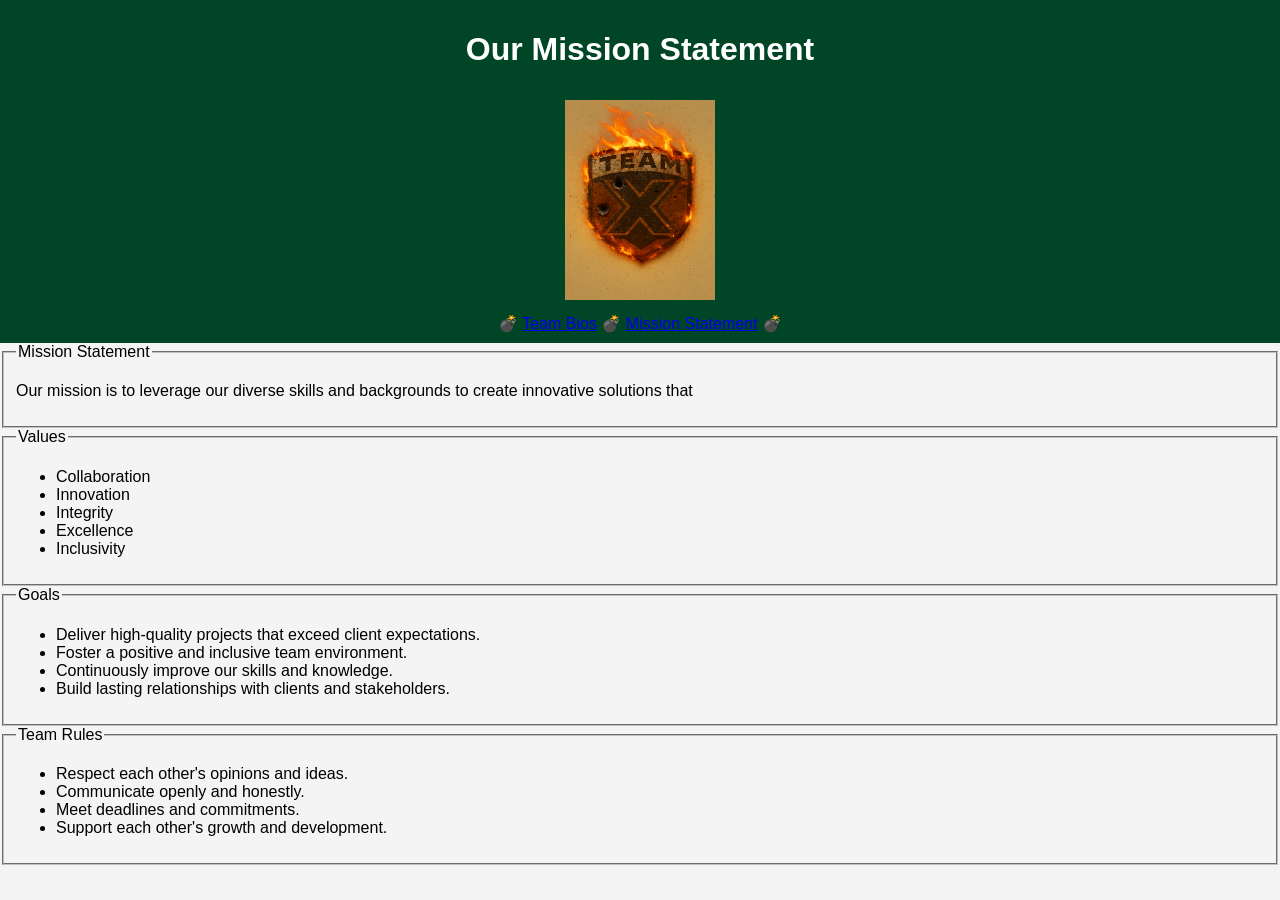
<file: mission.html>
<!DOCTYPE html>
<html lang="en">
<head>
    <meta charset="UTF-8">
    <meta name="viewport" content="width=device-width, initial-scale=1.0">
    <title>Team X - Mission Statment</title>
    <link rel="stylesheet" href="styles.css"> <!-- Link to external CSS file -->
</head>
<body>
    <header>
        <h1>Our Mission Statement</h1>
        <!-- Example team logo -->
        <img src="img/TeamXLogo.png" alt="Team Logo" class="team-logo" width="200" height="200">

        <!-- Navigation menu to switch between sections -->
        <nav>
       💣  <a href="index.html">Team Bios</a> 💣
            <a href="mission.html">Mission Statement</a> 💣
        </nav>
    </header>
    <main>
        <fieldset>
            <legend>Mission Statement</legend>
            <p>Our mission is to leverage our diverse skills and backgrounds to create innovative solutions that
        </fieldset>
        <fieldset>
            <legend>Values</legend>
            <ul>
                <li>Collaboration</li>
                <li>Innovation</li>
                <li>Integrity</li>
                <li>Excellence</li>
                <li>Inclusivity</li>
            </ul>
        </fieldset>
        <fieldset>
            <legend>Goals</legend>
            <ul>
                <li>Deliver high-quality projects that exceed client expectations.</li>
                <li>Foster a positive and inclusive team environment.</li>
                <li>Continuously improve our skills and knowledge.</li>
                <li>Build lasting relationships with clients and stakeholders.</li>
            </ul>
        </fieldset>
        <fieldset>
            <legend>Team Rules</legend>
            <ul>
                <li>Respect each other's opinions and ideas.</li>
                <li>Communicate openly and honestly.</li>
                <li>Meet deadlines and commitments.</li>
                <li>Support each other's growth and development.</li>
            </ul>
        </fieldset>
    </main>
    <footer>

    </footer>
</body>
</html>
</file>
<file: styles.css>
/* General page styling */
body {
    font-family: Arial, sans-serif;
    background-color: #f4f4f4;
    margin: 0;
    padding: 0;
}

/* Header section styling */
header {
    background: #004526;
    color: #fff;
    padding: 10px 0;
    text-align: center;
}

/* Styling for team logo image */
.team-logo {
    width: 150px; /* Adjust the size as needed */
    margin-top: 10px;
}

/* Menu button styling */
header nav {
    margin-top: 10px;
}

header nav button {
    background: #007BFF;
    color: white;
    border: none;
    padding: 10px 15px;
    border-radius: 5px;
    cursor: pointer;
    margin: 0 5px;
}

header nav button:hover {
    background: #0056b3;
}

/* Flex container for team bios and vision sections */
.container {
    width: 80%;
    margin: 20px auto;
    display: flex;
    flex-wrap: wrap;
    justify-content: space-between;
}

/* Card styling for individual team bios */
.card {
    background: white;
    border-radius: 8px;
    box-shadow: 0 2px 5px rgba(0, 0, 0, 0.1);
    margin: 10px;
    padding: 20px;
    flex: 1 1 calc(30% - 40px);
    text-align: center;
    transition: transform 0.2s;
}

.card:hover {
    transform: scale(1.05);
}

h2 {
    margin: 0 0 10px;
}

/* Initially hide bio details */
.bio {
    display: none;
    margin-top: 10px;
    color: #555;
}

/* Button styling */
button {
    background: #007BFF;
    color: white;
    border: none;
    padding: 10px 15px;
    border-radius: 5px;
    cursor: pointer;
}

button:hover {
    background: #0056b3;
}
</file>
